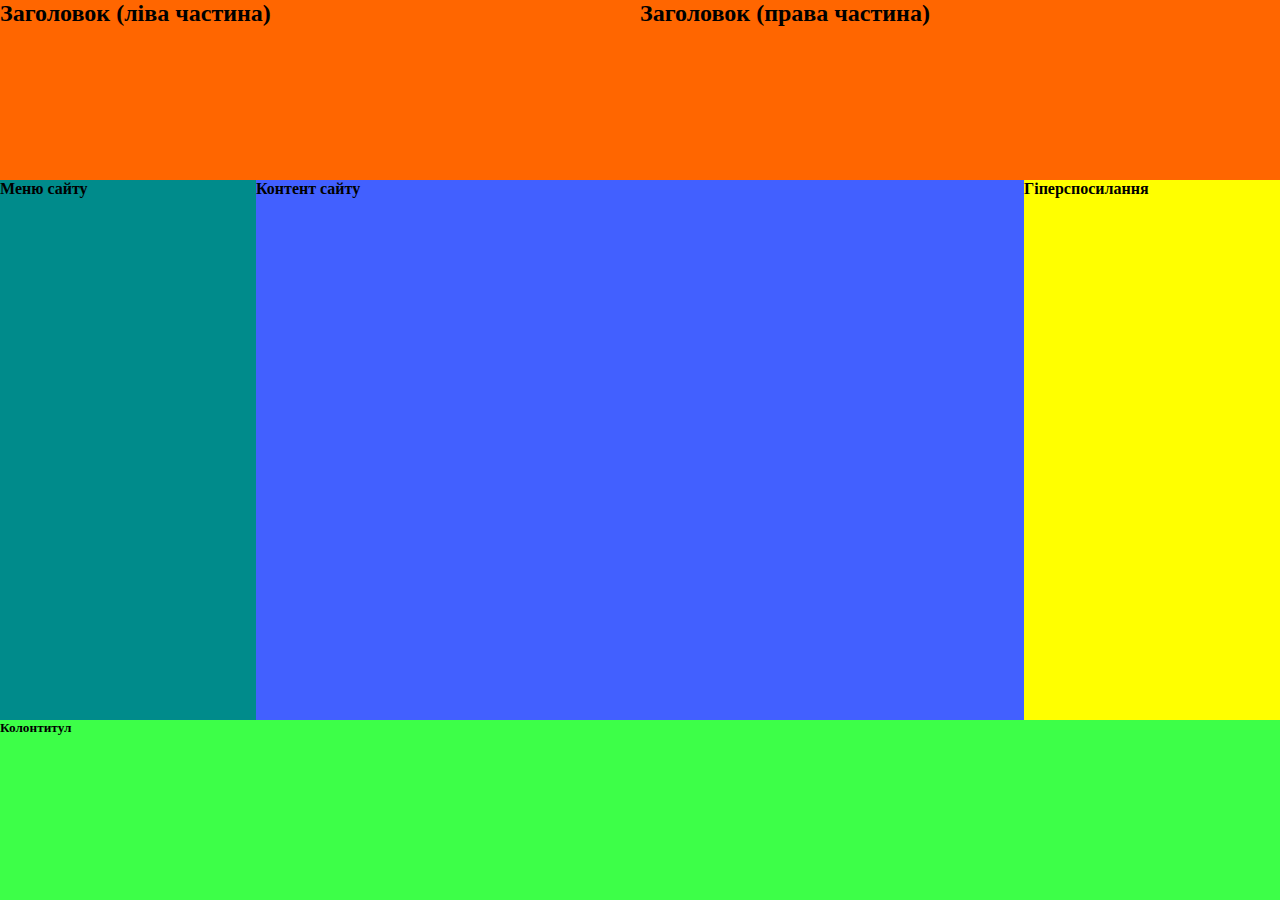
<file: block.html>
<!DOCTYPE html>
<html lang="uk">
<head>
  <meta charset="UTF-8">
  <title>Block Layout</title>
  <link rel="stylesheet" href="style_block.css">
</head>
<body>
<div id="wrapper">
  <header>
    <div style="width:50%; float:left;"><h2>Заголовок (ліва частина)</h2></div>
    <div style="width:50%; float:left;"><h2>Заголовок (права частина)</h2></div>
  </header>
  <div id="content">
    <nav><h4>Меню сайту</h4></nav>
    <div id="cont"><h4>Контент сайту</h4></div>
    <div id="url_web"><h4>Гіперспосилання</h4></div>
  </div>
  <footer><h5>Колонтитул</h5></footer>
</div>
</body>
</html>
</file>
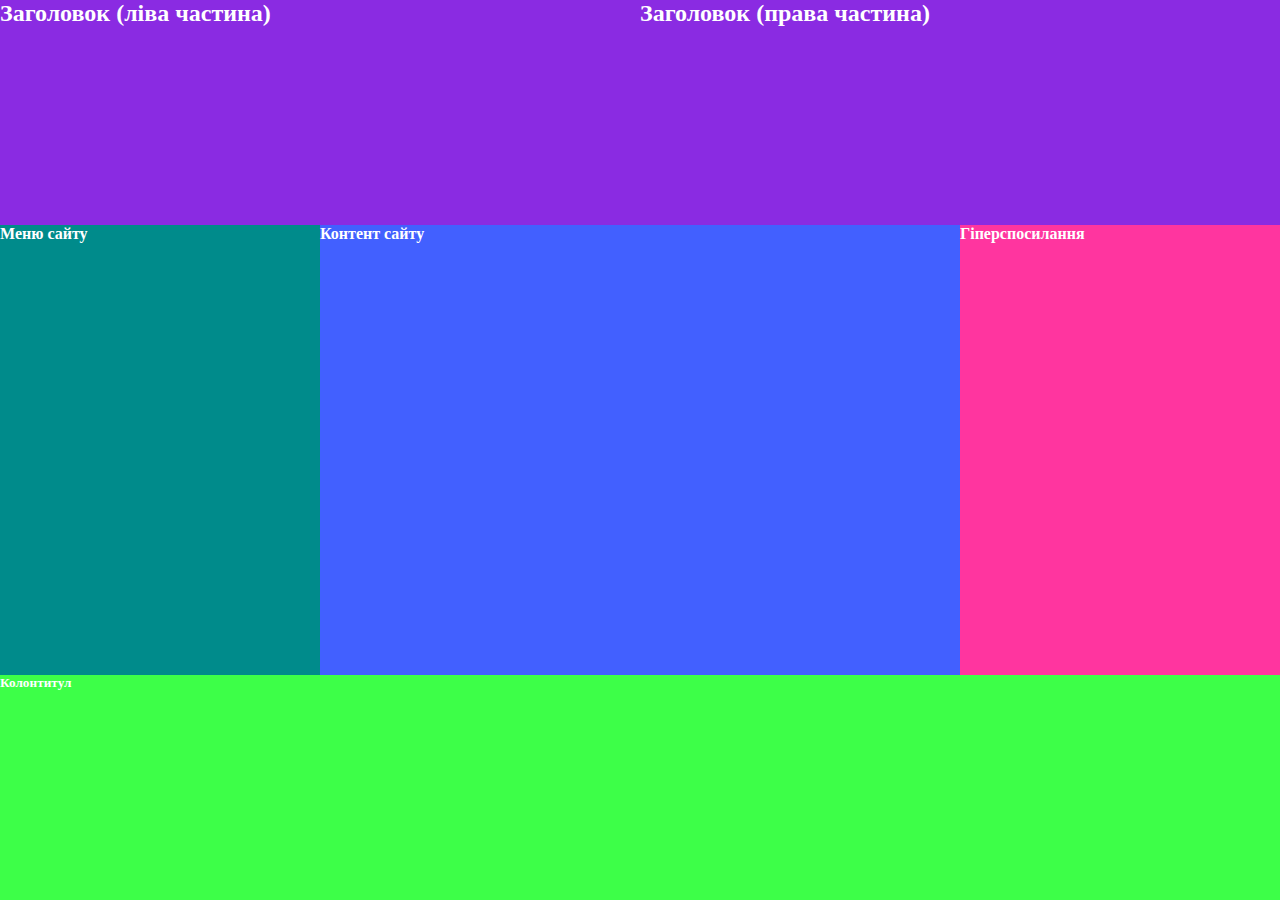
<file: flex.html>
<!DOCTYPE html>
<html lang="uk">
<head>
    <meta charset="UTF-8">
    <title>Flex Layout</title>
    <link rel="stylesheet" href="style_flex.css">
</head>
<body>
<div id="wrapper">
    <header>
        <div style="width:50%"><h2>Заголовок (ліва частина)</h2></div>
        <div style="width:50%"><h2>Заголовок (права частина)</h2></div>
    </header>
    <div id="content">
        <nav><h4>Меню сайту</h4></nav>
        <div id="cont"><h4>Контент сайту</h4></div>
        <div id="url_web"><h4>Гіперспосилання</h4></div>
    </div>
    <footer><h5>Колонтитул</h5></footer>
</div>
</body>
</html>
</file>
<file: style_block.css>
@charset "utf-8";

* {
    margin: 0px; /* обнуляємо відступи */
    padding: 0px; /* обнуляємо внутрішні відступи */
}

#wrapper {
    width: 100%; /* повна ширина */
    min-height: 100vh; /* мінімальна висота = висота екрана */
    background-color: #FFCCFF; /* рожевий фон */
}

header {
    height: 20vh; /* висота шапки */
    background-color: #FF6600; /* оранжевий фон */
}

#content {
    height: auto; /* автоматична висота */
    background-color: #0099FF; /* синій фон */
}

nav {
    float: left; /* зліва */
    min-height: 60vh; /* висота */
    width: 20%;
    background-color: darkcyan;
}

#cont {
    float: left;
    min-height: 60vh;
    width: 60%;
    background-color: #4260ff;
}

#url_web {
    float: left;
    min-height: 60vh;
    width: 20%;
    background-color: #FFFF00;
}

footer {
    background-color: #3dff48;
    height: 20vh;
    clear: both; /* очищення float */
}
</file>
<file: style_flex.css>
body {
    background-color: beige; /* фон сторінки */
    color: white;
}

* {
    padding: 0; /* скидання внутрішніх відступів */
    margin: 0; /* скидання зовнішніх */
}

#wrapper {
    background-color: coral;
    min-height: 100vh;
    height: auto;
}

header {
    background-color: blueviolet;
    display: flex; /* flex-контейнер */
    flex-basis: 100%;
    height: 25vh;
}

#content {
    min-height: 50vh;
    height: auto;
    display: flex; /* контент теж в flex */
}

nav {
    background-color: darkcyan;
    flex: 1 1 25%; /* співвідношення flex */
}

#cont {
    background-color: #4260ff;
    flex: 2 1 50%;
}

#url_web {
    background-color: #ff359f;
    flex: 1 1 25%;
}

footer {
    background-color: #3dff48;
    display: flex;
    flex-basis: 100%;
    height: 25vh;
}
</file>
